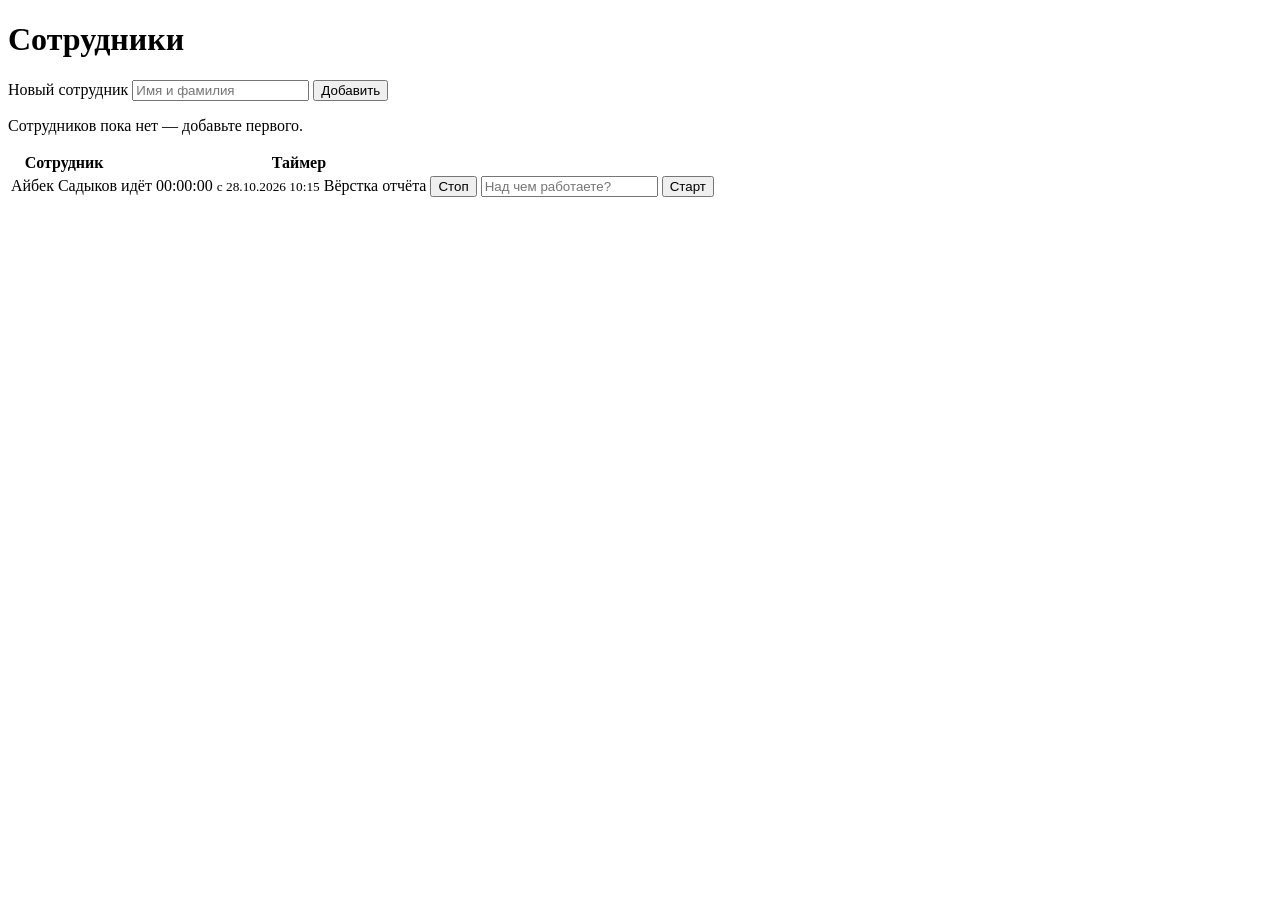
<file: src/main/resources/templates/index.html>
<!DOCTYPE html>
<html lang="ru" xmlns:th="http://www.thymeleaf.org">
<head th:replace="~{fragments :: head('Сотрудники')}"></head>
<body>
<nav th:replace="~{fragments :: nav('employees')}"></nav>
<main>
	<h1>Сотрудники</h1>
	<div th:replace="~{fragments :: messages}"></div>

	<div class="panel">
	<form class="inline" method="post" th:action="@{/employees}">
		<label for="name">Новый сотрудник</label>
		<input id="name" name="name" maxlength="100" required placeholder="Имя и фамилия" th:value="${name}">
		<button type="submit">Добавить</button>
	</form>

	<p class="empty" th:if="${rows.isEmpty()}">Сотрудников пока нет — добавьте первого.</p>

	<table class="employees" th:unless="${rows.isEmpty()}">
		<thead>
		<tr><th>Сотрудник</th><th>Таймер</th></tr>
		</thead>
		<tbody>
		<tr th:each="row : ${rows}" th:classappend="${row.task != null} ? 'is-running'">
			<td th:text="${row.name}">Айбек Садыков</td>
			<td th:if="${row.task != null}">
				<form class="inline" method="post" th:action="@{/employees/{id}/stop(id=${row.id})}">
					<span class="running">
						<span class="status">идёт</span>
						<time class="elapsed" th:attr="data-elapsed=${row.elapsedSeconds}">00:00:00</time>
						<small th:text="'с ' + ${row.since}">с 28.10.2026 10:15</small>
						<span class="task" th:text="${row.task}">Вёрстка отчёта</span>
					</span>
					<button type="submit" class="stop" th:aria-label="'Остановить таймер: ' + ${row.name}">Стоп</button>
				</form>
			</td>
			<td th:if="${row.task == null}">
				<form class="inline" method="post" th:action="@{/employees/{id}/start(id=${row.id})}">
					<input name="description" maxlength="500" required placeholder="Над чем работаете?"
						   th:aria-label="'Задача для ' + ${row.name}"
						   th:value="${failedEmployeeId == row.id} ? ${description} : ''">
					<button type="submit" th:aria-label="'Запустить таймер: ' + ${row.name}">Старт</button>
				</form>
			</td>
		</tr>
		</tbody>
	</table>
	</div>
</main>
<script th:src="@{/timer.js}"></script>
</body>
</html>
</file>
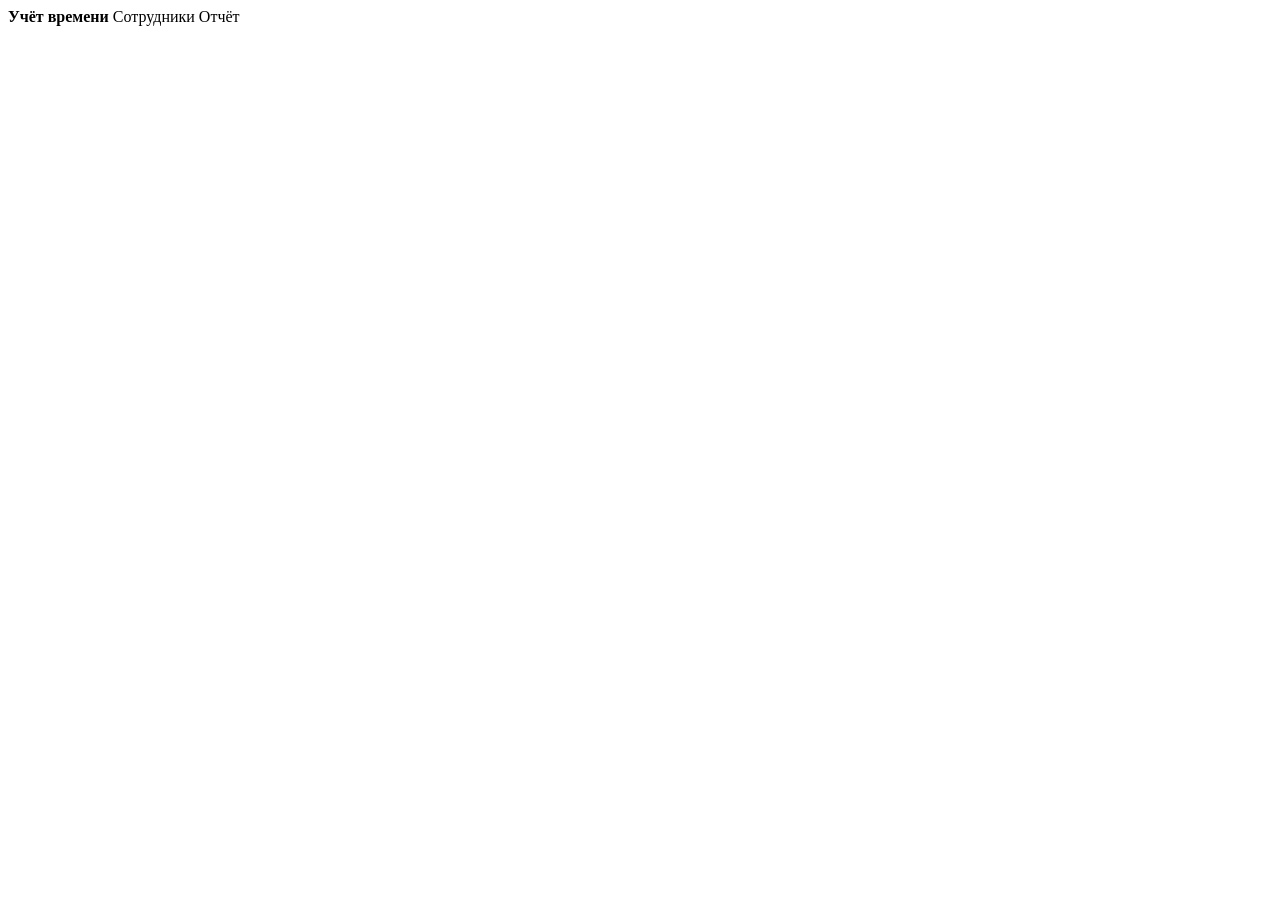
<file: src/main/resources/templates/fragments.html>
<!DOCTYPE html>
<html lang="ru" xmlns:th="http://www.thymeleaf.org">
<head th:fragment="head(title)">
	<meta charset="UTF-8">
	<meta name="viewport" content="width=device-width, initial-scale=1">
	<title th:text="${title} + ' — Учёт времени'">Учёт времени</title>
	<!--/* Иконки нет: пустая ссылка, чтобы браузер не запрашивал /favicon.ico и не писал 404 в консоль */-->
	<link rel="icon" href="data:,">
	<link rel="preconnect" href="https://fonts.googleapis.com">
	<link rel="preconnect" href="https://fonts.gstatic.com" crossorigin>
	<link rel="stylesheet" href="https://fonts.googleapis.com/css2?family=Onest:wght@400;500;600&amp;display=swap">
	<link rel="stylesheet" th:href="@{/style.css}">
</head>
<body>
<nav th:fragment="nav(active)">
	<strong>Учёт времени</strong>
	<a th:href="@{/}" th:classappend="${active == 'employees'} ? 'active'">Сотрудники</a>
	<a th:href="@{/report}" th:classappend="${active == 'report'} ? 'active'">Отчёт</a>
</nav>
<div th:fragment="messages">
	<p class="flash error" th:if="${error}" th:text="${error}" role="alert"></p>
	<p class="flash ok" th:if="${message}" th:text="${message}" role="status"></p>
</div>
</body>
</html>
</file>
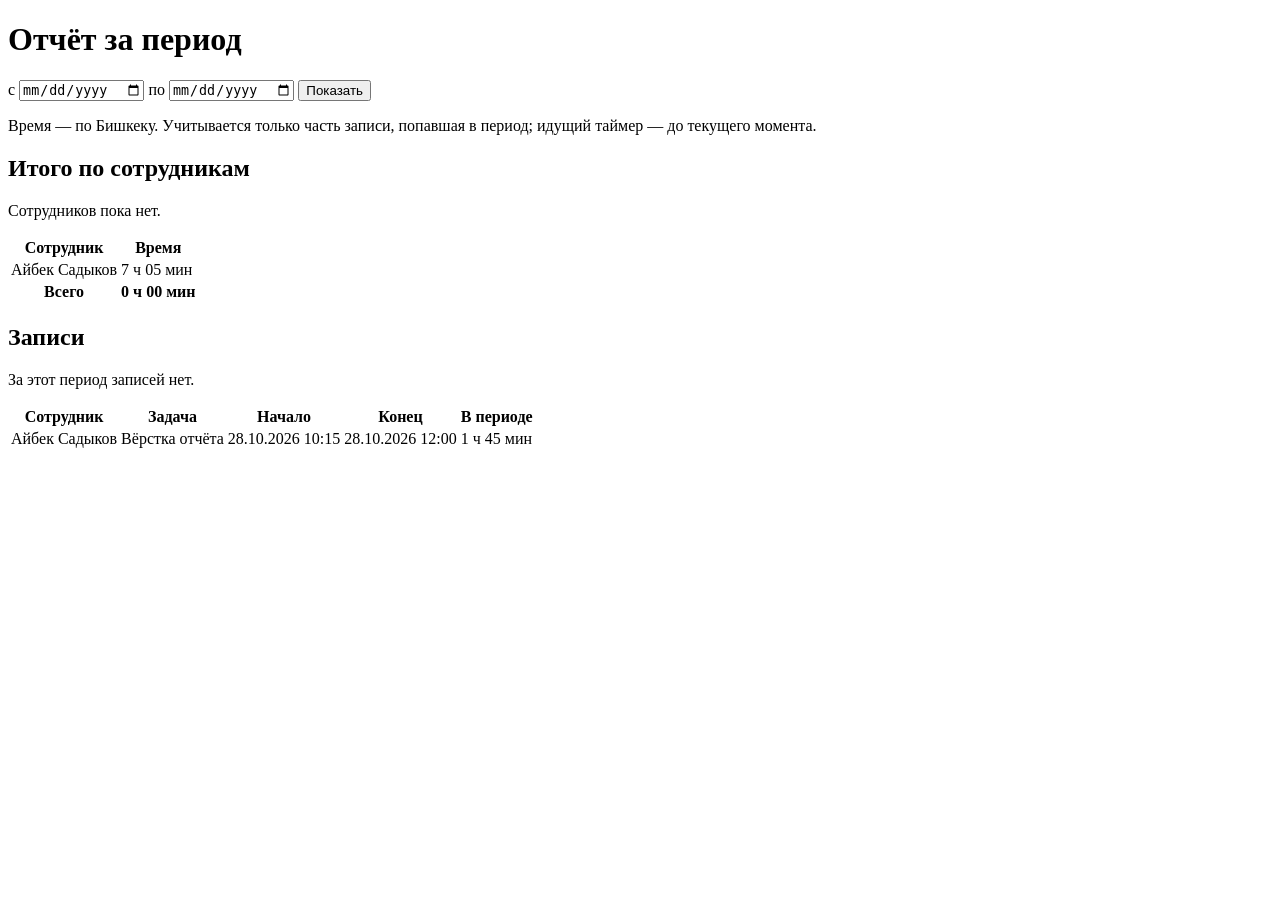
<file: src/main/resources/templates/report.html>
<!DOCTYPE html>
<html lang="ru" xmlns:th="http://www.thymeleaf.org">
<head th:replace="~{fragments :: head('Отчёт')}"></head>
<body>
<nav th:replace="~{fragments :: nav('report')}"></nav>
<main>
	<h1>Отчёт за период</h1>

	<form class="inline" method="get" th:action="@{/report}">
		<label for="from">с</label>
		<input type="date" id="from" name="from" th:value="${from}">
		<label for="to">по</label>
		<input type="date" id="to" name="to" th:value="${to}">
		<button type="submit">Показать</button>
	</form>
	<p class="hint">Время — по Бишкеку. Учитывается только часть записи, попавшая в период; идущий таймер — до текущего момента.</p>

	<div th:replace="~{fragments :: messages}"></div>

	<th:block th:if="${report != null}">
		<h2>Итого по сотрудникам</h2>
		<p class="empty panel" th:if="${report.totals.isEmpty()}">Сотрудников пока нет.</p>
		<div class="panel totals" th:unless="${report.totals.isEmpty()}">
		<table>
			<thead>
			<tr><th>Сотрудник</th><th class="num">Время</th></tr>
			</thead>
			<tbody>
			<tr th:each="t : ${report.totals}">
				<td th:text="${t.name}">Айбек Садыков</td>
				<td class="num" th:classappend="${t.duration.isZero()} ? 'zero'" th:text="${T(kg.timetracker.Formats).duration(t.duration)}">7 ч 05 мин</td>
			</tr>
			</tbody>
			<tfoot>
			<tr><th>Всего</th><th class="num" th:text="${T(kg.timetracker.Formats).duration(report.total)}">0 ч 00 мин</th></tr>
			</tfoot>
		</table>
		</div>

		<h2>Записи</h2>
		<p class="empty panel" th:if="${report.rows.isEmpty()}">За этот период записей нет.</p>
		<div class="panel table-wrap" th:unless="${report.rows.isEmpty()}">
		<table>
			<thead>
			<tr><th>Сотрудник</th><th>Задача</th><th>Начало</th><th>Конец</th><th class="num">В периоде</th></tr>
			</thead>
			<tbody>
			<tr th:each="r : ${report.rows}">
				<td th:text="${r.employeeName}">Айбек Садыков</td>
				<td th:text="${r.description}">Вёрстка отчёта</td>
				<td th:text="${T(kg.timetracker.Formats).dateTime(r.startedAt)}">28.10.2026 10:15</td>
				<td th:text="${r.endedAt != null} ? ${T(kg.timetracker.Formats).dateTime(r.endedAt)} : 'идёт'">28.10.2026 12:00</td>
				<td class="num" th:text="${T(kg.timetracker.Formats).duration(r.inPeriod)}">1 ч 45 мин</td>
			</tr>
			</tbody>
		</table>
		</div>
	</th:block>
</main>
</body>
</html>
</file>
